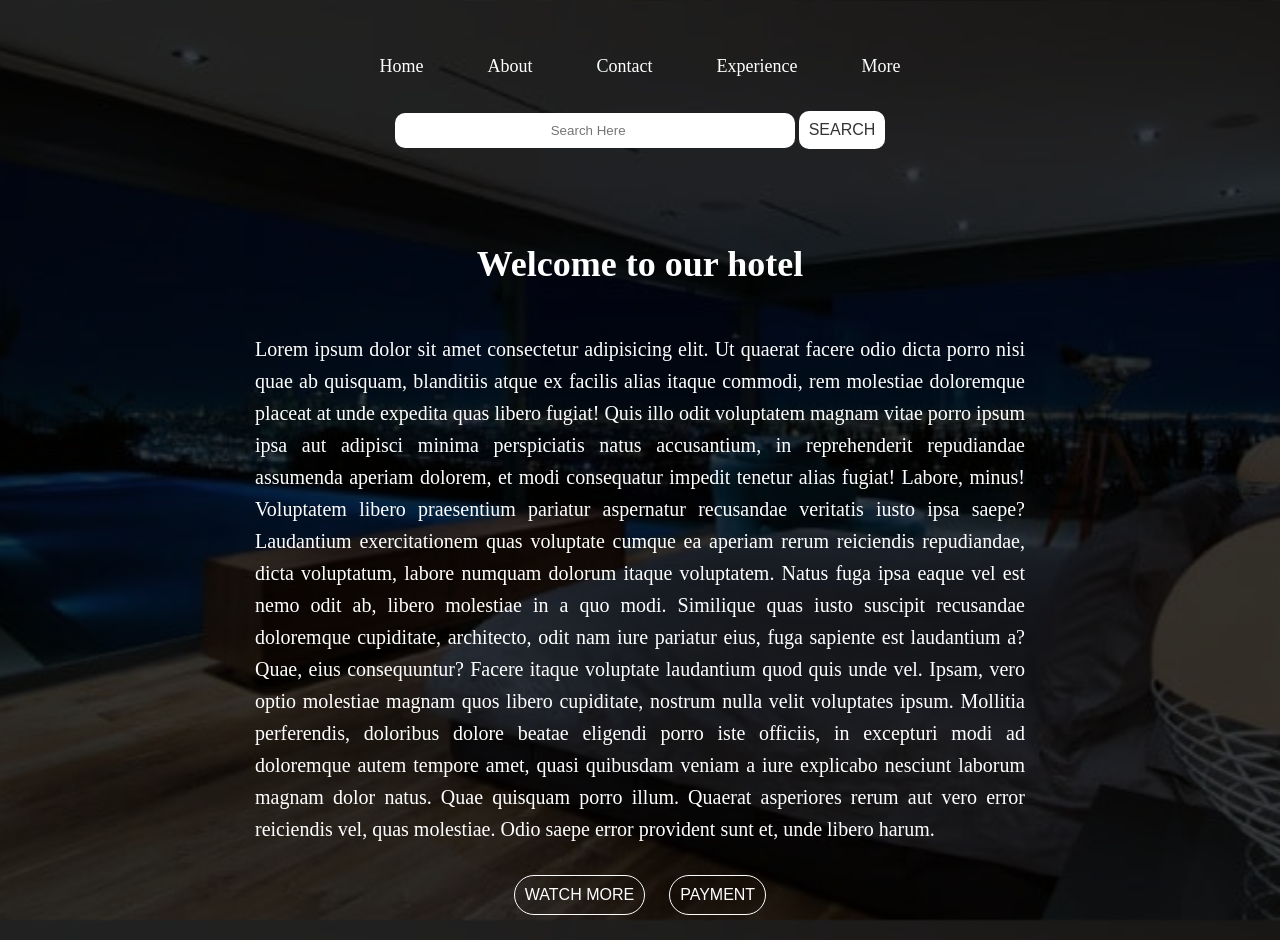
<file: index.html>
<!DOCTYPE html>
<html lang="en">
<head>
    <meta charset="UTF-8">
    <meta name="viewport" content="width=device-width, initial-scale=1.0">
    <meta name="description" content="Welcome to DoYal Hotel. Experience luxury accommodation and exceptional service at our hotel.">
    <meta name="keywords" content="hotel, luxury, accommodation, DoYal Hotel">
    <title>Doyal Hotel</title>
    <link rel="stylesheet" href="styles.css">
    <link rel="stylesheet" href="https://cdnjs.cloudflare.com/ajax/libs/font-awesome/6.6.0/css/all.min.css">
</head>
<body>
    <header>
        <nav class="main">
            <ul>
                <li><a href="#">Home</a></li>
                <li><a href="#">About</a></li>
                <li><a href="#">Contact</a></li>
                <li><a href="#">Experience</a></li>
                <li><a href="#">More</a></li>
            </ul>
            <form action="/search" method="get">
                <input class="search-input" type="search" placeholder="Search Here" aria-label="Search input">
                <button class="search-button" type="submit" aria-label="Search">SEARCH</button>
            </form>
        </nav>
    </header>
    <main class="content">
        <h2>Welcome to our hotel</h2>
        <p>Lorem ipsum dolor sit amet consectetur adipisicing elit. Ut quaerat facere odio dicta porro nisi quae ab quisquam, blanditiis atque ex facilis alias itaque commodi, rem molestiae doloremque placeat at unde expedita quas libero fugiat! Quis illo odit voluptatem magnam vitae porro ipsum ipsa aut adipisci minima perspiciatis natus accusantium, in reprehenderit repudiandae assumenda aperiam dolorem, et modi consequatur impedit tenetur alias fugiat! Labore, minus! Voluptatem libero praesentium pariatur aspernatur recusandae veritatis iusto ipsa saepe? Laudantium exercitationem quas voluptate cumque ea aperiam rerum reiciendis repudiandae, dicta voluptatum, labore numquam dolorum itaque voluptatem. Natus fuga ipsa eaque vel est nemo odit ab, libero molestiae in a quo modi. Similique quas iusto suscipit recusandae doloremque cupiditate, architecto, odit nam iure pariatur eius, fuga sapiente est laudantium a? Quae, eius consequuntur? Facere itaque voluptate laudantium quod quis unde vel. Ipsam, vero optio molestiae magnam quos libero cupiditate, nostrum nulla velit voluptates ipsum. Mollitia perferendis, doloribus dolore beatae eligendi porro iste officiis, in excepturi modi ad doloremque autem tempore amet, quasi quibusdam veniam a iure explicabo nesciunt laborum magnam dolor natus. Quae quisquam porro illum. Quaerat asperiores rerum aut vero error reiciendis vel, quas molestiae. Odio saepe error provident sunt et, unde libero harum.</p>
        <button class="btn" aria-label="Watch more">WATCH MORE</button>
        <button class="btn" aria-label="Payment">PAYMENT</button>  
    </main>    
</body>
</html>
</file>
<file: styles.css>
* {
    margin: 0;
    padding: 0;
    box-sizing: border-box;
}

body {
    width: 100%;
    height: 100vh;
    background-image: linear-gradient(rgba(0,0,0,0.75), rgba(0,0,0,0.75)), url(badroom.jpg);
    background-size: cover;
    background-position: center;
    line-height: 1.6;
    font-family: 'Times New Roman', serif;
}

header {
    margin-top: 20px;
    text-align: center;
    padding: 32px;
}

header h1 {
    color: white;
    font-size: 50px;
}

header form {
    margin-top: 20px;
}

header .search-input {
    padding: 10px;
    text-align: center;
    border-radius: 10px;
    width: 400px;
    border: none;
    outline: none;
}

header .search-button {
    margin-top: 10px;
    padding: 10px;
    border-radius: 10px;
    border: none;
    background-color: #fff;
    color: #333;
    cursor: pointer;
    font-size: 16px;
}

header .search-button:hover {
    background-color: #ddd;
}

header .main ul {
    list-style: none;
    padding: 0;
}

header .main ul li {
    display: inline;
    margin: 0 20px;
}

header ul li a {
    font-size: 18px;
    color: white;
    text-decoration: none;
    padding: 10px;
    border-radius: 20px;
}

header ul li a:hover,
header ul li a:focus {
    color: bisque;
    background-color: rgba(255,255,255,0.2);
    transition: background-color 0.1s ease, color 0.1s ease;
}

.content {
    width: 80%;
    max-width: 800px;
    margin: 20px auto;
    padding: 15px;
    text-align: center;
}

.content h2 {
    margin-top: 20px;
    margin-bottom: 40px;
    font-size: 36px;
    color: #fff;
}

.content p {
    margin-bottom: 20px;
    font-size: 20px;
    color: #fff;
    text-align: justify;
}

.content .btn {
    background: transparent;
    color: white;
    border: 1px solid #fff;
    margin: 10px;
    padding: 10px;
    border-radius: 20px;
    font-size: 16px;
    cursor: pointer;
    transition: background-color 0.3s ease, color 0.3s ease;
}

.content .btn:hover {
    background-color: aqua;
    color: #333;
    font-weight: bold;
}

@media(max-width: 760px) {
    .content {
        width: 90%;
    }
    .content h2 {
        font-size: 28px;
    }
}

@media(max-width: 480px) {
    .content {
        width: 100%;
    }
    .content h2 {
        font-size: 22px;
    }
    .content p {
        font-size: 16px;
    }
}
</file>
